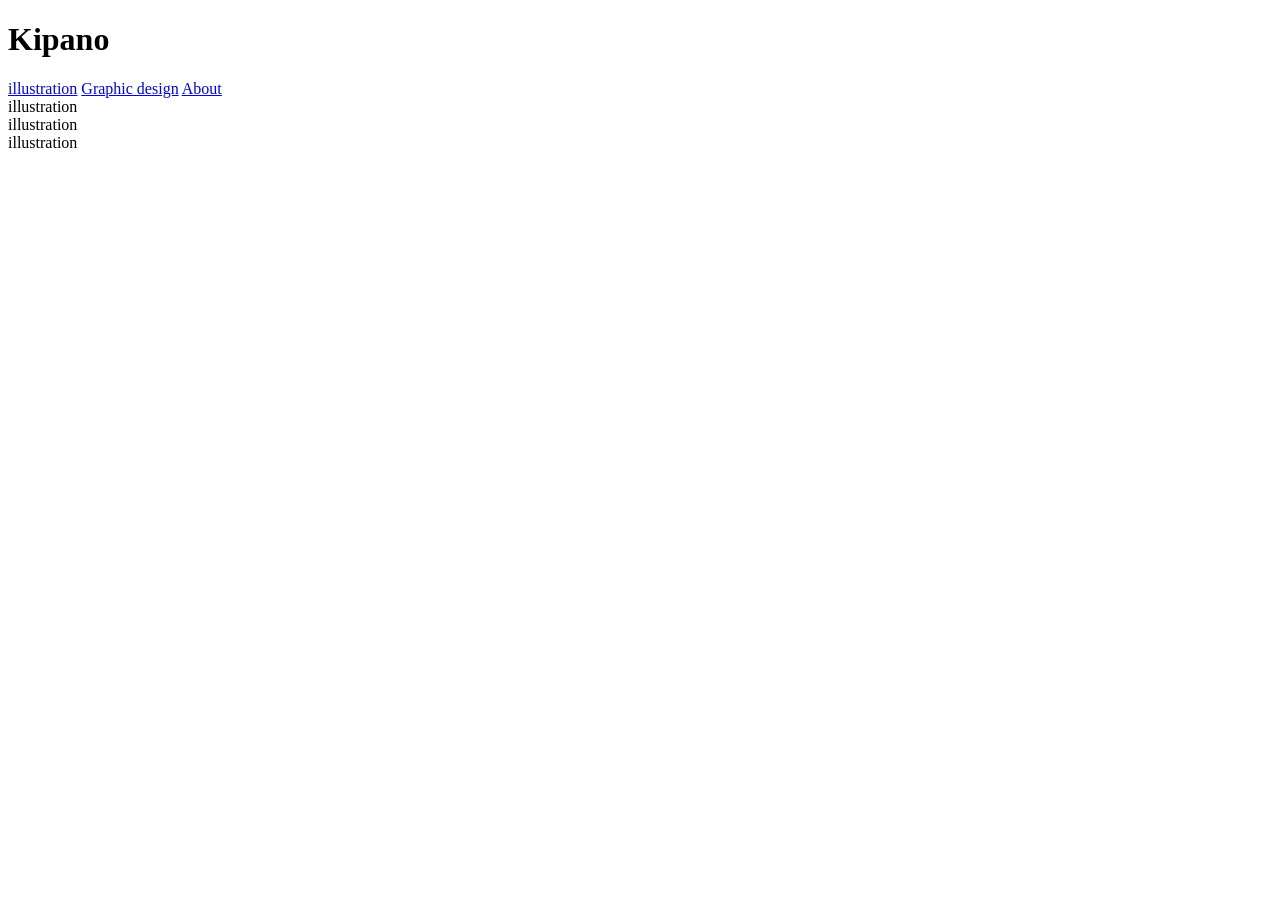
<file: index.html>
<!DOCTYPE html>
<html lang="ja">
<head>
  <meta charset="UTF-8">
  <title>Kipano Portfolio</title>
  <link rel="stylesheet" href="style.css">
</head>
<body>

<header class="header">
  <h1 class="logo">Kipano</h1>
  <nav class="nav">
    <a href="#">illustration</a>
    <a href="#">Graphic design</a>
    <a href="#">About</a>
  </nav>
</header>

<main class="gallery">
  <div class="card" data-id="1">
    <span>illustration</span>
  </div>
  <div class="card" data-id="2">
    <span>illustration</span>
  </div>
  <div class="card" data-id="3">
    <span>illustration</span>
  </div>
</main>

<script src="script.js"></script>
</body>
</html>
</file>
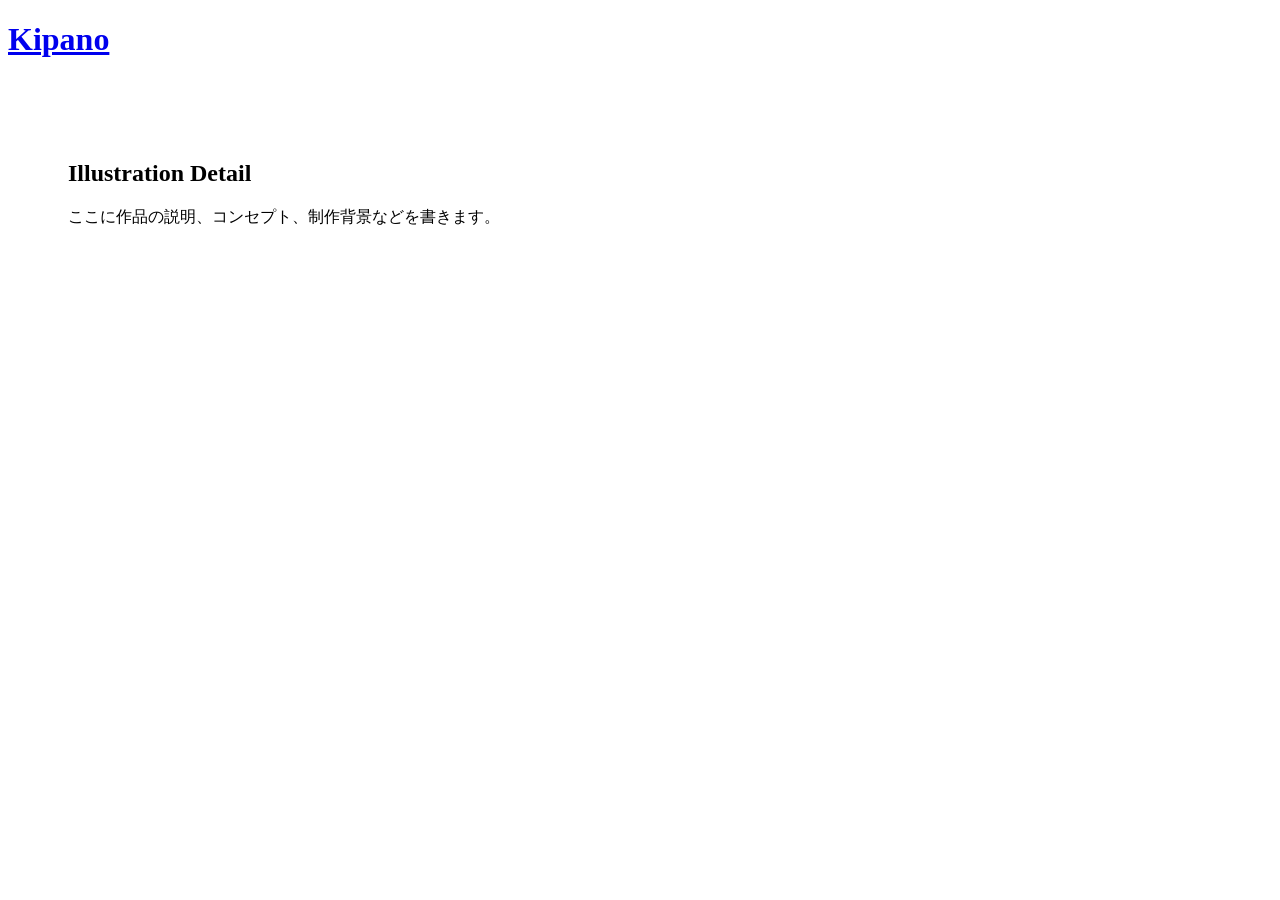
<file: detail.html>
<!DOCTYPE html>
<html lang="ja">
<head>
  <meta charset="UTF-8">
  <title>Work Detail</title>
  <link rel="stylesheet" href="style.css">
</head>
<body>

<header class="header">
  <h1 class="logo"><a href="index.html">Kipano</a></h1>
</header>

<main style="padding:60px;">
  <h2>Illustration Detail</h2>
  <p style="margin-top:20px;">
    ここに作品の説明、コンセプト、制作背景などを書きます。
  </p>
</main>

</body>
</html>
</file>
<file: style.css>
const cards = document.querySelectorAll('.card');

cards.forEach(card => {
  card.addEventListener('click', () => {
    const id = card.dataset.id;
    window.location.href = `detail.html?id=${id}`;
  });
});
</file>
